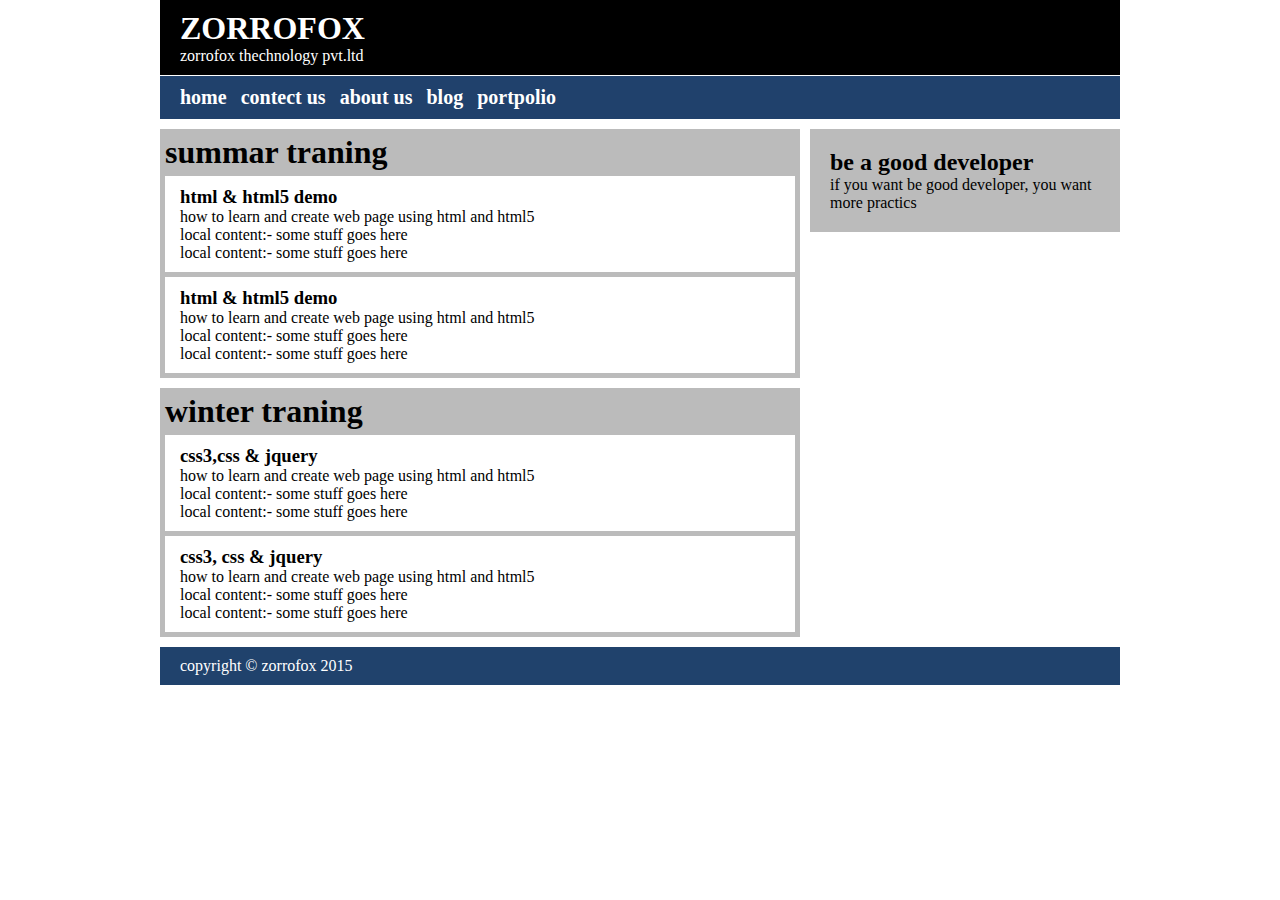
<file: layout.html>
<!DOCTYPE html>
<html lang="en">
<head>
	<title>layout</title>
	<link rel="stylesheet" href="stylesheets/style.css">
</head>
<body>
	<header class="banner" style="background-color:#000">
		<h1>ZORROFOX</h1>
		<p>zorrofox thechnology pvt.ltd</p>
	</header>
	<nav>
		<ul>
			<li>home</li>
			<li>contect us</li>
			<li>about us</li>
			<li>blog</li>
			<li>portpolio</li>
		</ul>
	</nav>

	<main>
		<section>
			<h1>summar traning</h1>
			<article>
				<header><h3>html & html5 demo</h3>
					<p>how to learn and create web page using html and html5</p>
					</header>
					<p>local content:- some stuff goes here</p>
					<p>local content:- some stuff goes here</p>
				</article>
				<article>
					<header><h3>html & html5 demo</h3>
						<p>how to learn and create web page using html and html5</p></header>
						<p>local content:- some stuff goes here</p>
						<p>local content:- some stuff goes here</p>
					</article>

				</section>


				<section>
					<h1>winter traning</h1>
					<article>
						<header><h3>css3,css & jquery</h3>
							<p>how to learn and create web page using html and html5</p></header>
							<p>local content:- some stuff goes here</p>
							<p>local content:- some stuff goes here</p>
						</article>
						<article>
							<header><h3>css3, css & jquery</h3>
								<p>how to learn and create web page using html and html5</p></header>
								<p>local content:- some stuff goes here</p>
								<p>local content:- some stuff goes here</p>
							</article>

						</section>


					</main>
					<aside><h2>be a good developer</h2>
						<p>if you want be good developer, you want more practics</p></aside>

						<footer><p>copyright &copy; zorrofox 2015</p></footer>
					</body>
					</html>
</file>
<file: stylesheets/style.css>
header,article,main,asissde,footer,nav{
	display:block;
}
body,h1,h2,h3,p,ul,li,header,aside,main,section,footer,article,nav
{
	padding:0px;
	margin:0px;
}
.banner

{
	background-color: #11233b;
	color: #fff;
	padding: 10px 20px;

}
body{
	width: 960px;
	margin: 0 auto 0;
	background color: #f0f0f0;
}
nav{
	background-color:#20416c; 
	padding: 10px;
	margin-top: 1px;
	color: #fff;
}
li{
	display:inline;
	font-size: 20px;
	font-weight: bold;
	margin-left: 10px;
}
section{
	background-color: #bbbbbb;
	margin-top: 10px;
	padding: 5px;
}
article{
	background-color: white;
	margin-top: 5px;
	padding: 10px 15px;
}
main{
	width: 640px;
	float: left;
	margin-bottom: 10px;

}
aside{
	background-color: #bbbbbb;
	width: 270px;
	float: right;
	margin-top: 10px;
	padding: 20px;
}
footer{
	clear: both;
	background-color: #20426c;
	color: white;
	padding: 10px 20px;
}
</file>
